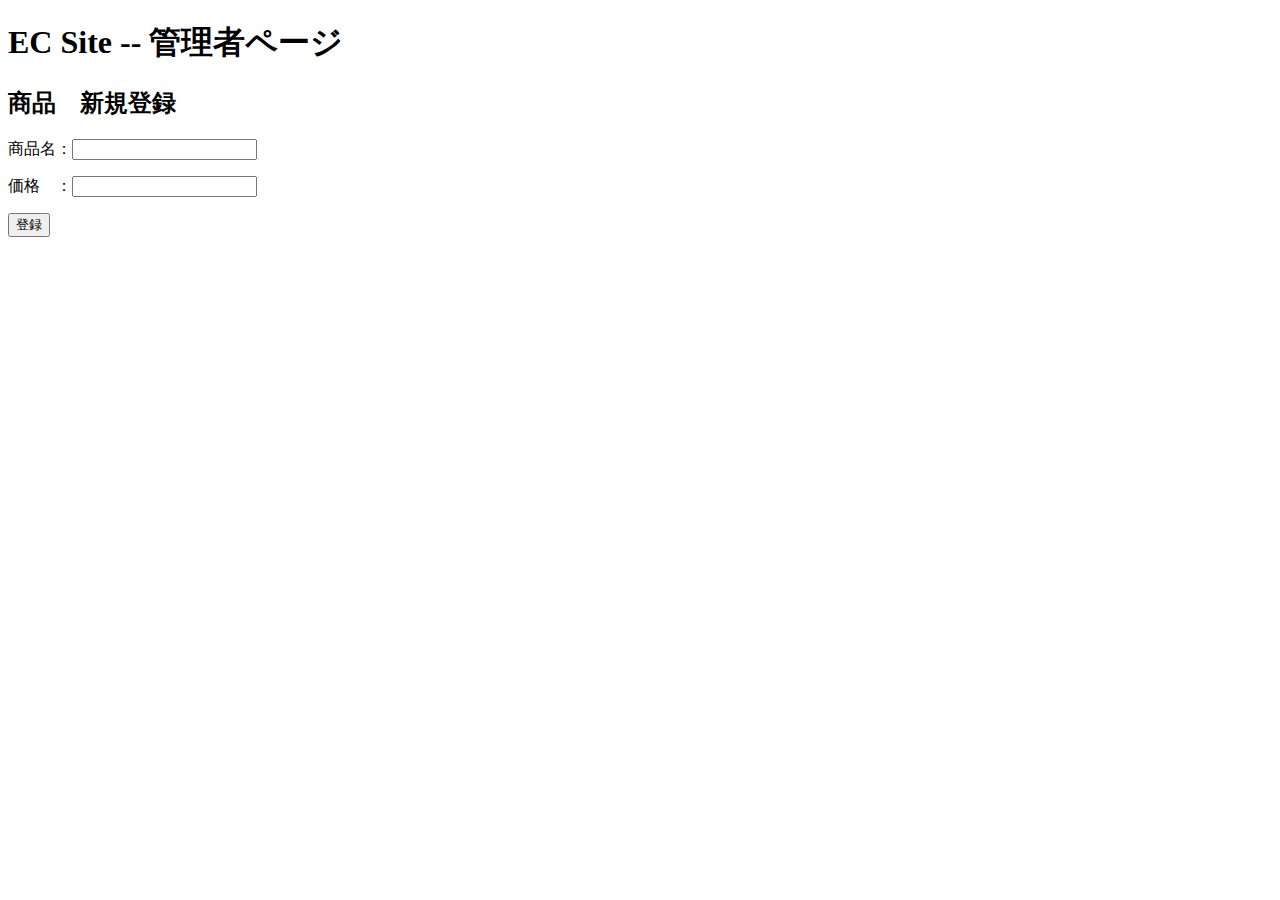
<file: ecsite-1/src/main/resources/templates/goodsmst.html>
<!DOCTYPE html>
<html xmlns:th="www.thymeleaf.org">
<head>
<meta charset="UTF-8">
<title>Insert title here</title>
</head>
<body>

<header>
  <h1>EC Site -- 管理者ページ</h1>
</header>

<div id="adminPage">
  <h2>商品　新規登録</h2>
  <form name="addGoodsForm" id="addGoodsForm" method="post" action="/ecsite/admin/addGoods">
    <p>商品名：<input type="text" name="goodsName" /></p>
    <p>価格　：<input type="number" name="price" /></p>
    <button type="submit">登録</button>
    <input type="hidden" name="userName" th:value="${userName}" />
    <input type="hidden" name="password" th:value="${password}" />
  </form>
</div>

</body>
</htmllxmlns:th="www.thymeleaf.org">
</file>
